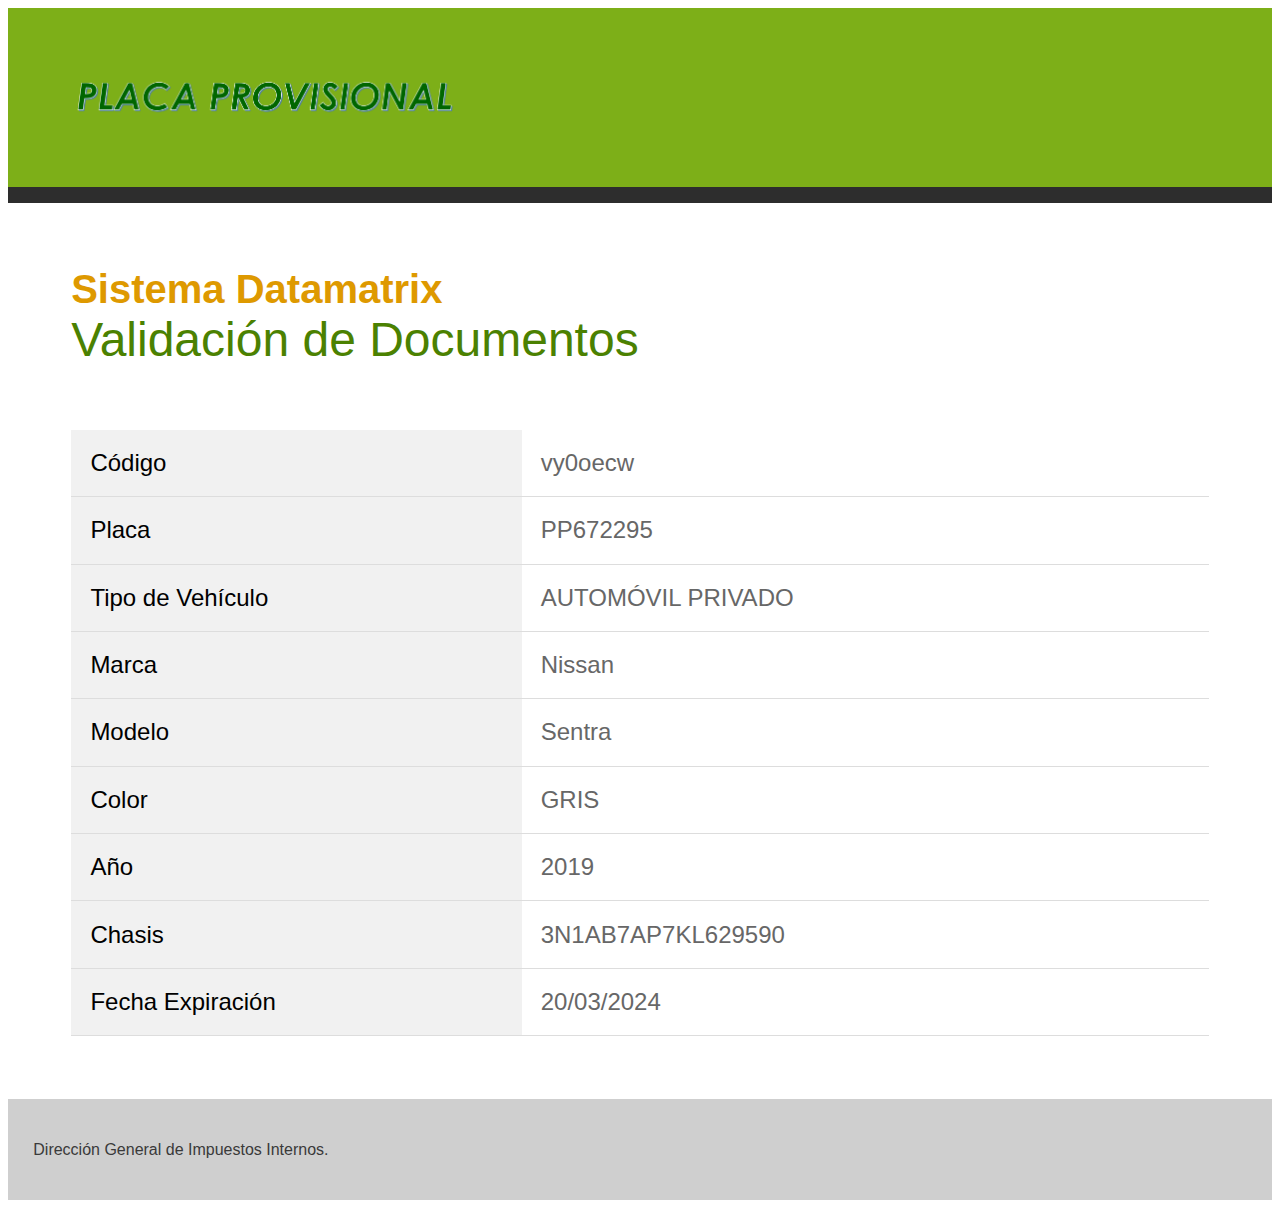
<file: index.html>
<!DOCTYPE html>
<html lang="es">
<head>
    <meta charset="UTF-8">
    <meta name="viewport" content="width=device-width, initial-scale=1.0">
    <script src="app.js"></script>
    <link rel="stylesheet" href="body {.css">
    <title>dgii.gov.do/c/cppp</title>
  
</head>
<body>
    <header>
        <img class="img"  src="LogoPlacaProvisional.gif" alt="LogoPlacaProvisional">
    </header>
    <div class="titulo">
        <span class="h1">Sistema Datamatrix</span>
        <span class="h2">Validación de Documentos</span>
    </div>
   
    <main>
        <table>
            <tr>
                <td class="grey">Código</td>
                <td id="codigo">vy0oecw</td>
            </tr>
            <tr>
                <td class="grey">Placa</td>
                <td id="placa">PP672295</td>
            </tr>
            <tr>
                <td class="grey">Tipo de Vehículo</td>
                <td id="tipo">AUTOMÓVIL PRIVADO</td>
            </tr>
            <tr>
                <td class="grey">Marca</td>
                <td id="marca">Nissan</td>
            </tr>
            <tr>
                <td class="grey">Modelo</td>
                <td id="modelo">Sentra</td>
            </tr>
            <tr>
                <td class="grey">Color</td>
                <td id="color">GRIS</td>
            </tr>
            <tr>
                <td class="grey">Año</td>
                <td id="ano">2019</td>
            </tr>
            <tr>
                <td class="grey">Chasis</td>
                <td id="chasis">3N1AB7AP7KL629590</td>
            </tr>
            <tr>
                <td class="grey">Fecha Expiración</td>
                <td id="fecha">20/03/2024</td>
            </tr>
        </table>
    </main>
    <footer>
        <p>Dirección General de Impuestos Internos.</p>
    </footer>

</body>
</html>
</file>
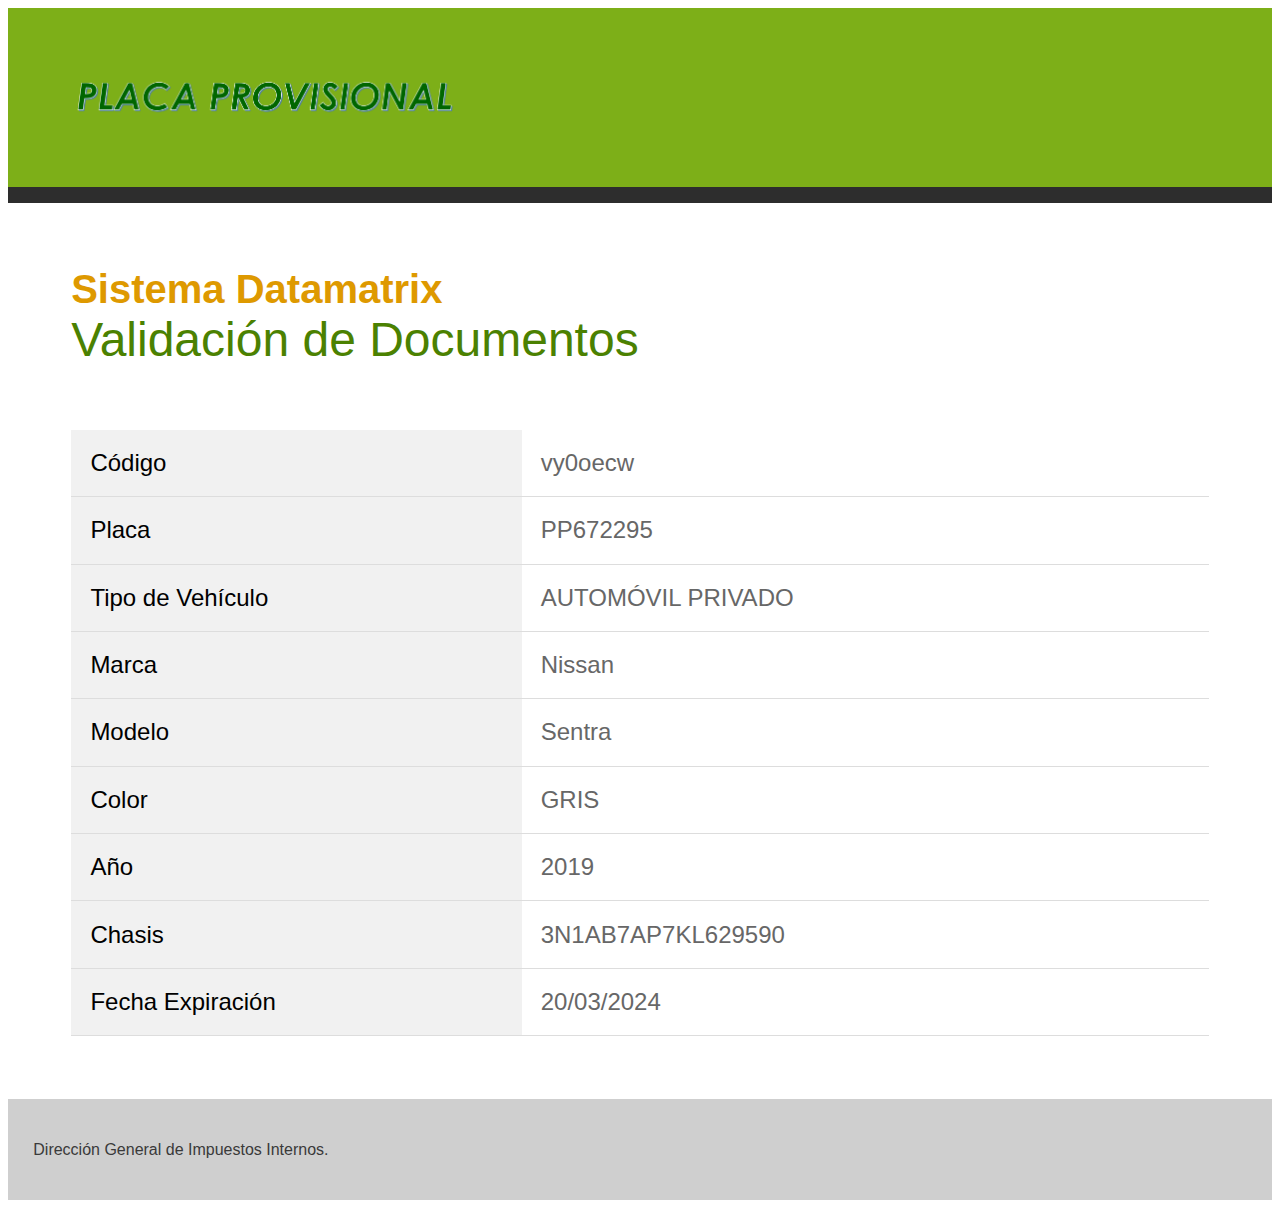
<file: Index.html>
<!DOCTYPE html>
<html lang="es">
<head>
    <meta charset="UTF-8">
    <meta name="viewport" content="width=device-width, initial-scale=1.0">
    <script src="script {.js"></script>
    <link rel="stylesheet" href="body {.css">

    <title>dgii.gov.do/c/cppp.aspx?dm=vy0oecw</title>
  
</head>
<body>
    <header>
        <img class="img"  src="/LogoPlacaProvisional.gif" alt="LogoPlacaProvisional">
    </header>
    <div class="titulo">
        <span class="h1">Sistema Datamatrix</span>
        <span class="h2">Validación de Documentos</span>
    </div>
   
    <main>
        <table>
            <tr>
                <td class="grey">Código</td>
                <td id="codigo">vy0oecw</td>
            </tr>
            <tr>
                <td class="grey">Placa</td>
                <td id="placa">PP672295</td>
            </tr>
            <tr>
                <td class="grey">Tipo de Vehículo</td>
                <td id="tipo">AUTOMÓVIL PRIVADO</td>
            </tr>
            <tr>
                <td class="grey">Marca</td>
                <td id="marca">Nissan</td>
            </tr>
            <tr>
                <td class="grey">Modelo</td>
                <td id="modelo">Sentra</td>
            </tr>
            <tr>
                <td class="grey">Color</td>
                <td id="color">GRIS</td>
            </tr>
            <tr>
                <td class="grey">Año</td>
                <td id="ano">2019</td>
            </tr>
            <tr>
                <td class="grey">Chasis</td>
                <td id="chasis">3N1AB7AP7KL629590</td>
            </tr>
            <tr>
                <td class="grey">Fecha Expiración</td>
                <td id="fecha">20/03/2024</td>
            </tr>
        </table>
    </main>
    <footer>
        <p>Dirección General de Impuestos Internos.</p>
    </footer>

</body>
</html>
</file>
<file: body {.css>
html {
    width: auto;
    height: auto;
}

body {
    background-color: #ffff;
    display: block;
    margin: 8px;
}

header {
    background-color: #7daf18;
    padding: 5%;
    border-bottom: 1em solid #2d2d2d;
}

.img {
    height: 49px;
    width: auto; 
}

.titulo {
    padding: 5%;
}

.h1 {
    font-family: Arial, Helvetica, sans-serif;
    font-size: 2.5em;
    color: #de9900;
    display: block;
    font-weight: bold;
    margin: 0px;
}

.h2 {
    font-family: Arial, Helvetica, sans-serif;
    font-size: 3em;
    color: #4b8101;
    display: block;
    margin: 0px;
}

main {
    padding: 0 5% 5% 5%;
    font-family: Arial, Helvetica, sans-serif;
    font-size: 1.5em;
}

table {
    width: 100%;
    border-collapse: collapse; 
}

table tr {
    border-bottom: 1px solid #ddd;
}

table td {
    padding: 0.8em;
    font-size: 1em; 
}

table td:first-child {
    background-color: #f1f1f1;
    color: #000;
    width: 38%;
}

table td:last-child {
    background-color: #fff;
    color: #676767;
    width: 58%;
}

footer {
    padding: 2%;
    font-family: Arial, Helvetica, sans-serif;
    font-size: 1em;
    background-color: #cfcfcf;
    color: #3a3a3a;
}


@media (max-width: 768px) {
   

    .titulo {
        padding: 3%;
    }

    .h1 {
        font-size: 2em;
    }

    .h2 {
        font-size: 2.5em;
    }

    main {
        padding: 3%;
    }

    table td {
        font-size: 0.9em;
    }

    footer {
        font-size: 0.9em;
    }
}

@media (max-width: 480px) {
    header {
        border-bottom-width: 5px;
        margin: 3 3 3 3px;
    }

    .img {
        height: 20px;
    }

    .h1 {
        font-size: 1.5em;
    }

    .h2 {
        font-size: 28.1515px;
    }

    table td {
        font-size: 0.8em;
    }

    footer {
        font-size: 0.8em;
    }
}
</file>
